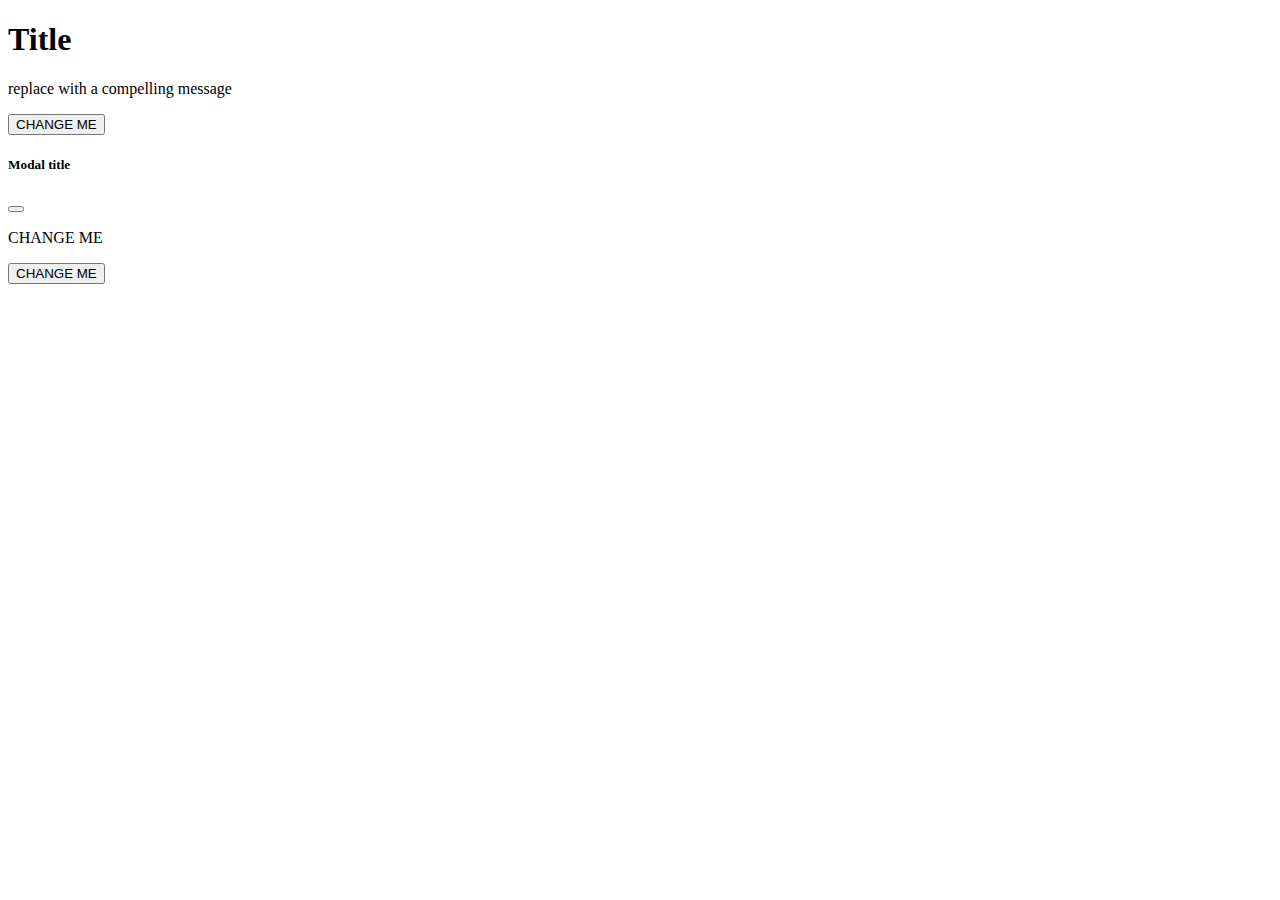
<file: CS/bootstrap/Landing-page/index.html>
<!DOCTYPE html>
<html lang="en">
<head>
    <meta charset="UTF-8">
    <meta name="viewport" content="width=device-width, initial-scale=1.0">
    <title>Landing Page</title>
</head>
<body>
     <!-- Website Header -->
    <div class="jumbotron text-center bg-primary text-white py-5">
        <h1>Title</h1>
        <p>replace with a compelling message</p>
        <!-- Blank button for the student to complete -->
        <button type="button" class="btn btn-secondary" data-bs-toggle="modal" data-bs-target="#myModal">
            <!-- Complete this button text --> 
        CHANGE ME
        </button>
    </div>

    <!-- Modal -->
    <div class="modal fade" id="myModal" tabindex="-1" aria-labelledby="exampleModalLabel" aria-hidden="true">
        <div class="modal-dialog">
            <div class="modal-content">
                <div class="modal-header">
                    <h5 class="modal-title" id="exampleModalLabel">Modal title</h5>
                    <button type="button" class="btn-close" data-bs-dismiss="modal" aria-label="Close"></button>
                </div>
                <div class="modal-body">
                    <!-- Genius work starts here -->
                    <p> CHANGE ME</p>
                    <!-- Genius work ends here-->
                </div>
                <div class="modal-footer">
                    <!-- Genius work starts here -->
                    <button type="button" class="btn btn-secondary" data-bs-dismiss="modal"> CHANGE ME </button>
                    <!-- Genius work ends here -->
                </div>
            </div>
        </div>
    </div>
    
</body>
</html>
</file>
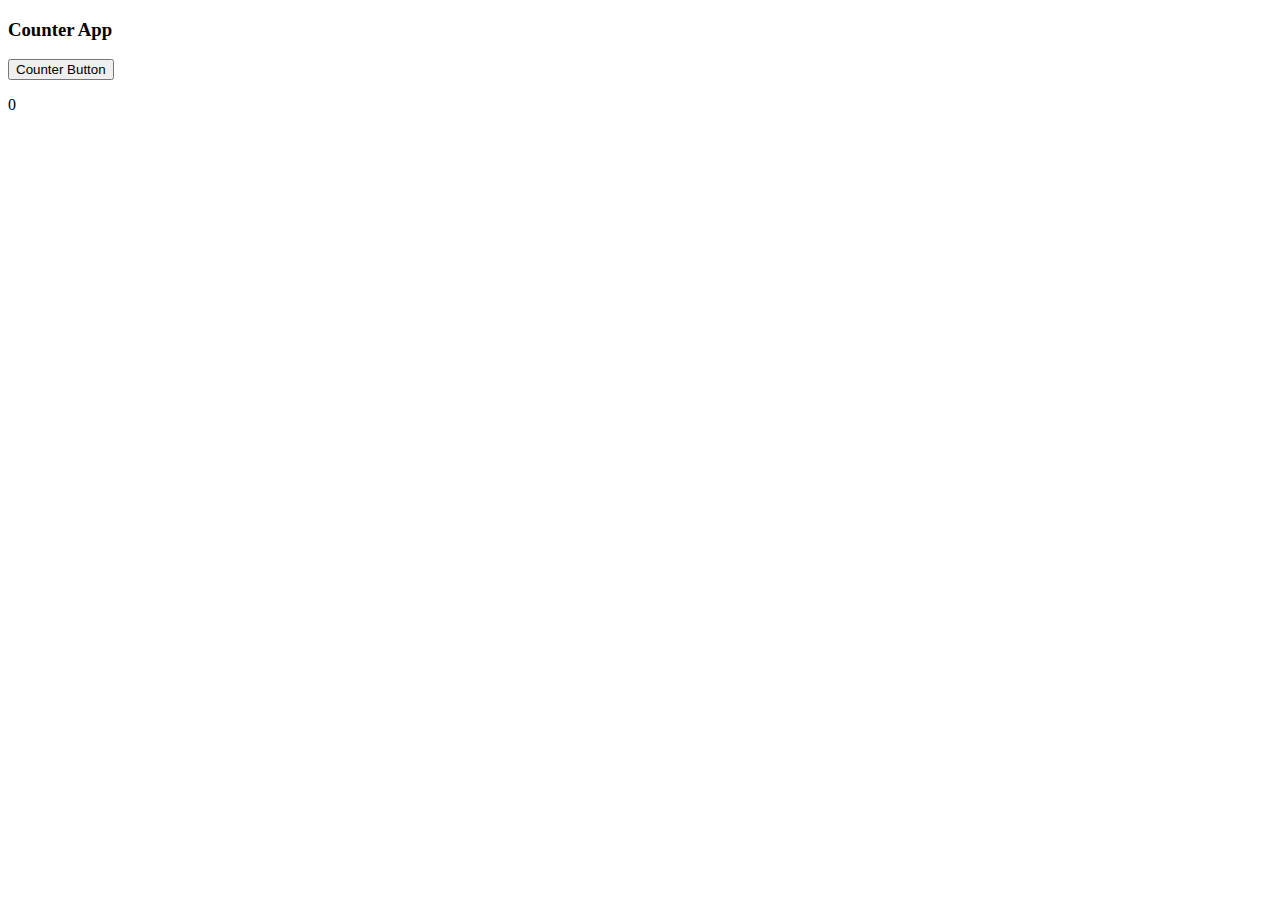
<file: CS/javascript/counter/index.html>
<!DOCTYPE html>
<html lang="en">
<head>
    <meta charset="UTF-8">
    <meta name="viewport" content="width=device-width, initial-scale=1.0">
    <title>Counter App</title>
</head>
<body>
    <h3>Counter App</h3>
    <button onclick="counter()">Counter Button</button>
    <p id="counter-number">0</p>
    <script src="counterScript.js"></script>
</body>
</html>
</file>
